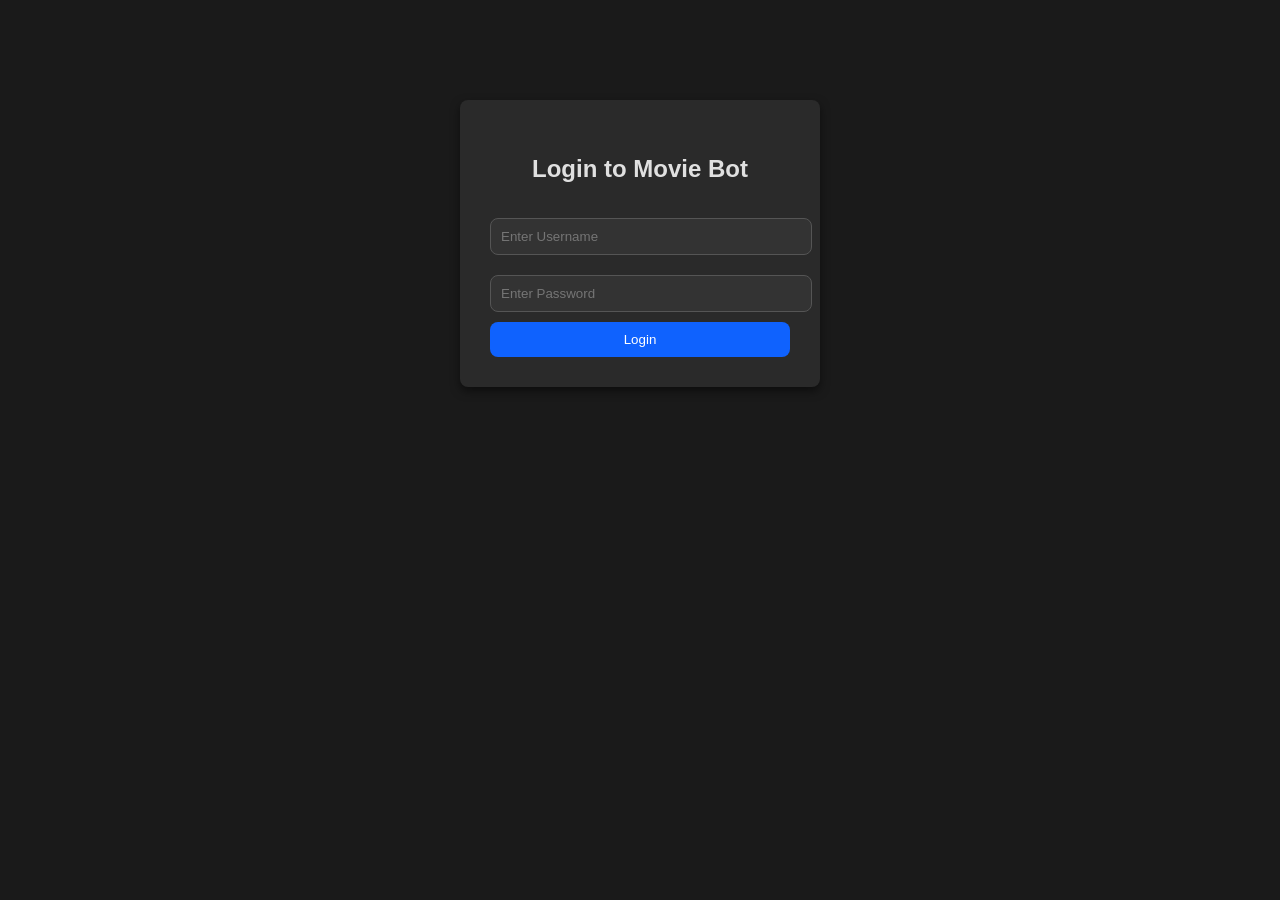
<file: index.html>
<!DOCTYPE html>
<html lang="en">
<head>
  <meta charset="UTF-8">
  <meta name="viewport" content="width=device-width, initial-scale=1.0">
  <title>Login | Movie Bot</title>
  <link rel="stylesheet" href="style.css">
</head>
<body>
  <div class="login-box">
    <h2>Login to Movie Bot</h2>
    <form onsubmit="login(event)">
      <input type="text" id="username" placeholder="Enter Username" required>
      <input type="password" id="password" placeholder="Enter Password" required>
      <button type="submit">Login</button>
    </form>
  </div>

  <script>
    function login(event) {
      event.preventDefault();
      const user = document.getElementById("username").value;
      const pass = document.getElementById("password").value;
      if(user && pass) {
        window.location.href = "home.html";
      } else {
        alert("Please enter username and password!");
      }
    }
  </script>
</body>
</html>
</file>
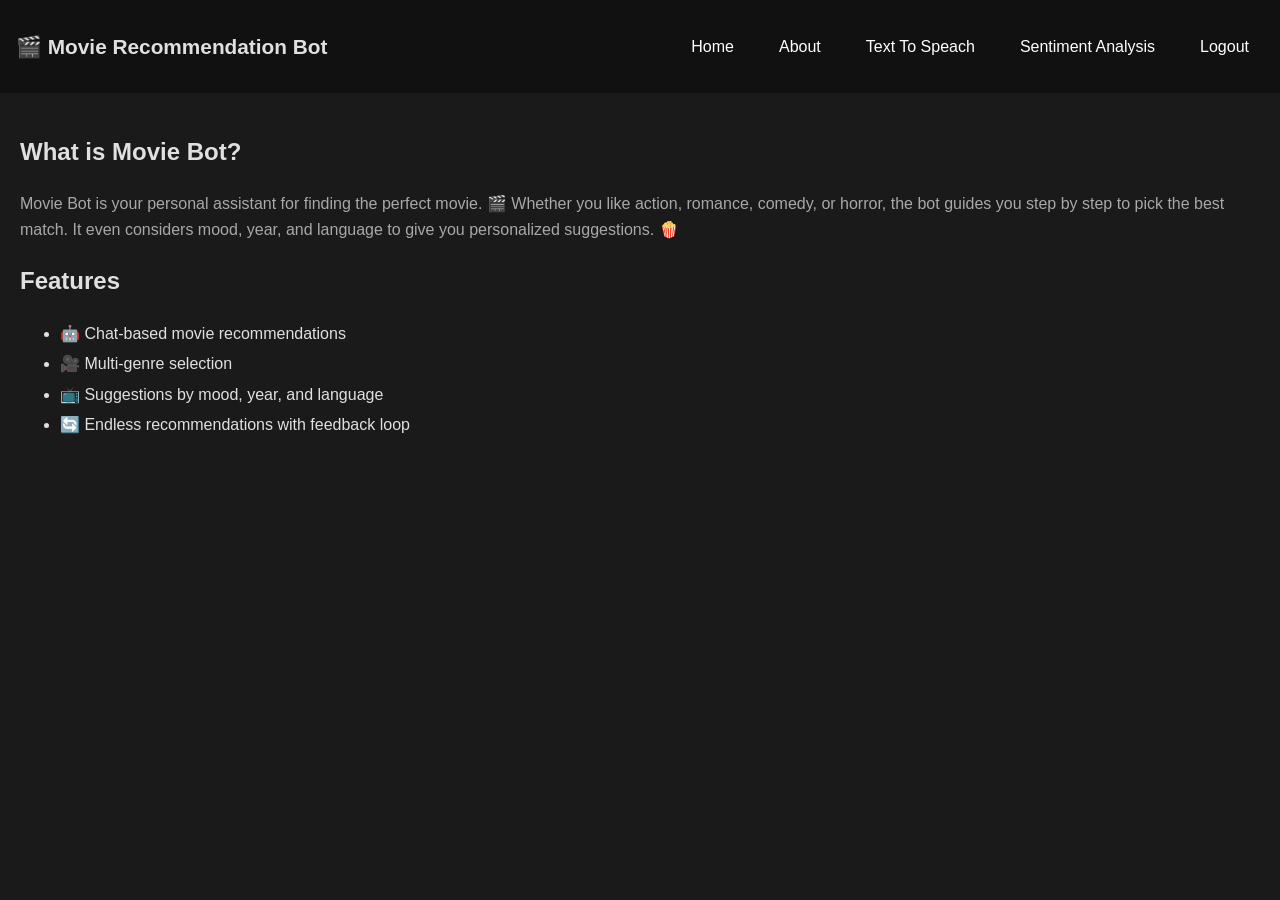
<file: about.html>
<!DOCTYPE html>
<html lang="en">
<head>
  <meta charset="UTF-8">
  <meta name="viewport" content="width=device-width, initial-scale=1.0">
  <title>About | Movie Bot</title>
  <link rel="stylesheet" href="style.css">
</head>
<body>
  <header>
  <h1>🎬 Movie Recommendation Bot</h1>
  <button class="menu-toggle" onclick="toggleMenu()">☰</button>
  <nav id="navbar">
    <a href="home.html">Home</a>
    <a href="about.html">About</a>
    <a href="textToSpeach.html">Text To Speach</a>
    <a href="sentimentEnalysis.html">Sentiment Analysis</a>
    <a href="index.html">Logout</a>
  </nav>
</header>

  <div class="container">
    <h2>What is Movie Bot?</h2>
    <p>
      Movie Bot is your personal assistant for finding the perfect movie. 🎬  
      Whether you like action, romance, comedy, or horror, the bot guides you step by step to pick the best match.  
      It even considers mood, year, and language to give you personalized suggestions. 🍿
    </p>

    <h2>Features</h2>
    <ul>
      <li>🤖 Chat-based movie recommendations</li>
      <li>🎥 Multi-genre selection</li>
      <li>📺 Suggestions by mood, year, and language</li>
      <li>🔄 Endless recommendations with feedback loop</li>
    </ul>
  </div>

  
  <script>
  window.watsonAssistantChatOptions = {
    integrationID: "154f1ff2-1959-4e24-a82b-19c27cd89640", // The ID of this integration.
    region: "au-syd", // The region your integration is hosted in.
    serviceInstanceID: "efbaef90-38d4-4001-bb7f-f9620d4aa8cc", // The ID of your service instance.
    onLoad: async (instance) => { await instance.render(); }
  };
  setTimeout(function(){
    const t=document.createElement('script');
    t.src="https://web-chat.global.assistant.watson.appdomain.cloud/versions/" + (window.watsonAssistantChatOptions.clientVersion || 'latest') + "/WatsonAssistantChatEntry.js";
    document.head.appendChild(t);
  });
</script>
<script>
  function toggleMenu() {
    document.getElementById("navbar").classList.toggle("active");
  }
</script>
</body>
</html>
</file>
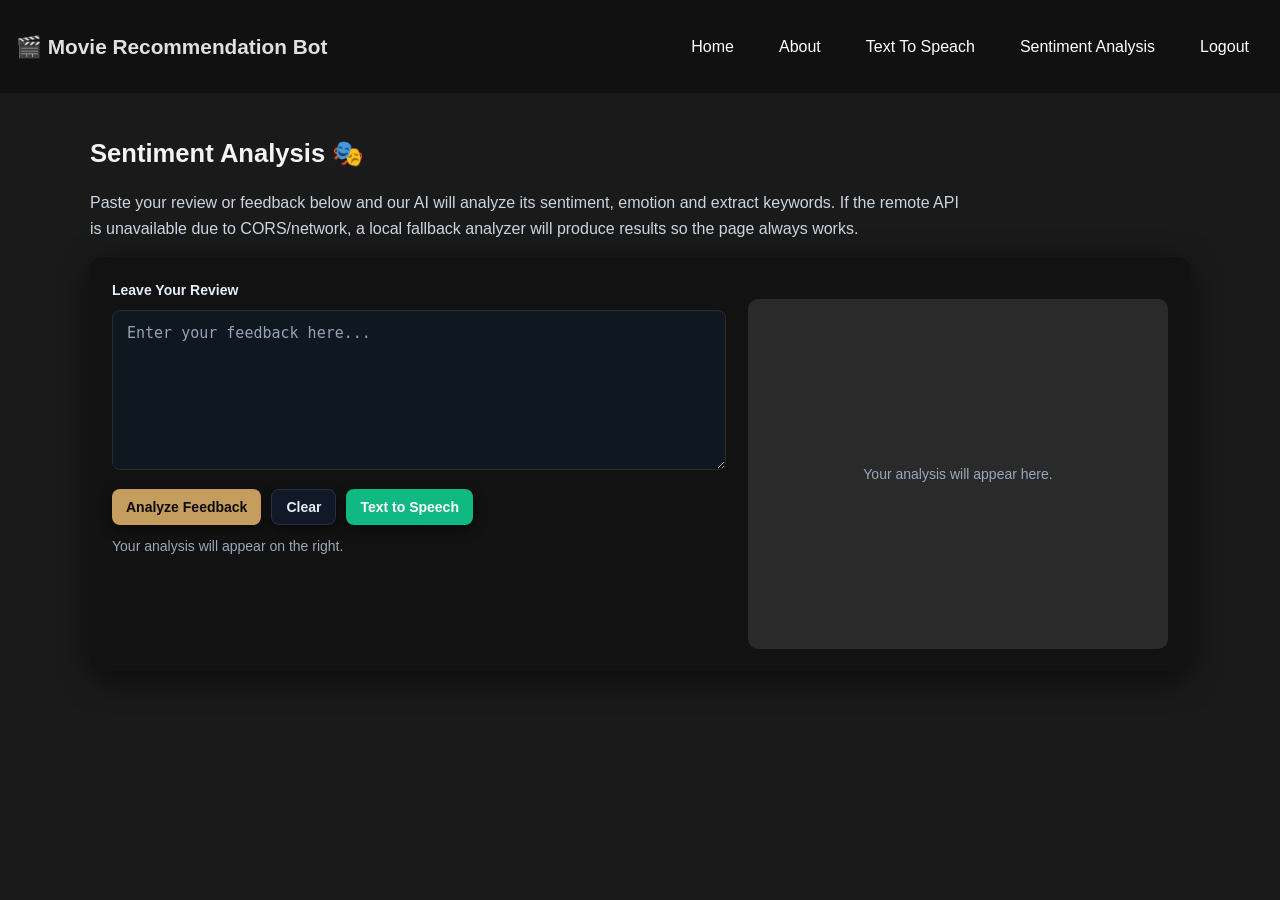
<file: sentimentEnalysis.html>
<!DOCTYPE html>
<html lang="en">
<head>
  <meta charset="utf-8" />
  <meta name="viewport" content="width=device-width,initial-scale=1" />
  <title>Movie Bot | Sentiment Analysis</title>
  <!-- keep your main site stylesheet so header/nav stays the same -->
  <link rel="stylesheet" href="style.css">
  <style>
    /* Page-specific overrides and analysis styles (dark-theme friendly) */
    .container { max-width: 1100px; margin: 2.5rem auto; padding: 0 1rem; }
    h2.section-title { color: #f3f4f6; margin-bottom: .5rem; font-size: 1.6rem; }
    p.section-desc { color: #cbd5e1; margin-bottom: 1rem; max-width: 880px; }

    .analysis-card {
      background: #121212;
      border-radius: 12px;
      padding: 22px;
      box-shadow: 0 8px 30px rgba(0,0,0,0.6);
      display: grid;
      grid-template-columns: 1fr 420px;
      gap: 22px;
      align-items: start;
    }

    /* make layout responsive */
    @media (max-width: 920px) {
      .analysis-card { grid-template-columns: 1fr; }
      .result-panel { order: 2; }
    }

    textarea#feedback-text {
      width: 100%;
      min-height: 160px;
      resize: vertical;
      padding: 12px 14px;
      border-radius: 8px;
      border: 1px solid #2b2b2b;
      background: #0f1720;
      color: #e6eef8;
      font-size: 15px;
      line-height: 1.4;
      box-sizing: border-box;
      box-shadow: inset 0 1px 0 rgba(255,255,255,0.01);
    }
    textarea#feedback-text::placeholder { color: #94a3b8; }

    .actions { margin-top: 12px; display:flex; gap:10px; flex-wrap:wrap; }
    .btn {
      padding: 9px 14px;
      border-radius: 8px;
      border: none;
      cursor: pointer;
      font-weight:600;
      font-size: 14px;
      box-shadow: 0 4px 12px rgba(0,0,0,0.5);
    }
    .btn.primary { background: #c59d5f; color: #0b0b0b; }
    .btn.ghost { background: #111827; color: #e6eef8; border: 1px solid #273046; }
    .btn.success { background: #10b981; color:#fff; }
    .btn:hover { transform: translateY(-2px); }

    /* result panel */
    .result-panel {
      background: linear-gradient(180deg, rgba(255,255,255,0.02), rgba(255,255,255,0.01));
      border-radius: 10px;
      padding: 18px;
      color: #e6eef8;
      text-align: center;
      min-height: 320px;
      display: flex;
      flex-direction: column;
      align-items: center;
      justify-content: center;
      gap: 10px;
    }

    .sent-emoji { font-size: 48px; }
    .sentiment-label { font-size: 20px; font-weight:700; margin: 6px 0; }
    .sentiment-explain { color: #9aa7bb; margin-bottom: 8px; }

    .keywords { display:flex; flex-wrap:wrap; gap:6px; justify-content:center; margin-top:8px; }
    .keyword { padding:6px 10px; border-radius:999px; background:#111827; color:#fff; font-size:13px; border:1px solid rgba(255,255,255,0.03); }

    /* progress circle wrapper */
    .progress-wrap { position: relative; width:110px; height:110px; margin: 8px auto; }
    .progress-text { position:absolute; inset:0; display:flex; align-items:center; justify-content:center; font-weight:700; color:#f8fafc; font-size:18px; }

    /* small helper */
    .muted { color: #9aa7bb; font-size: 14px; }

    /* placeholder block */
    #sentiment-placeholder { color: #94a3b8; }

    /* small loader */
    .loader { width:30px; height:30px; border-radius:50%; border:4px solid rgba(255,255,255,0.06); border-top-color:#c59d5f; animation:spin 1s linear infinite; margin: 10px auto; }
    @keyframes spin { to { transform: rotate(360deg); } }

    /* small responsive fix for textarea + buttons on super small screens */
    @media (max-width:420px) {
      .analysis-card { padding: 14px; gap: 12px; }
      textarea#feedback-text { min-height: 130px; }
      .result-panel { min-height: 260px; padding: 14px; }
    }
  </style>
</head>
<body>
  <!-- Header / nav kept same as home.html for consistent UI -->
  <header>
  <h1>🎬 Movie Recommendation Bot</h1>
  <button class="menu-toggle" onclick="toggleMenu()">☰</button>
  <nav id="navbar">
    <a href="home.html">Home</a>
    <a href="about.html">About</a>
    <a href="textToSpeach.html">Text To Speach</a>
    <a href="sentimentEnalysis.html">Sentiment Analysis</a>
    <a href="index.html">Logout</a>
  </nav>
</header>

  <main>
    <div class="container">
      <h2 class="section-title">Sentiment Analysis 🎭</h2>
      <p class="section-desc">Paste your review or feedback below and our AI will analyze its sentiment, emotion and extract keywords. If the remote API is unavailable due to CORS/network, a local fallback analyzer will produce results so the page always works.</p>

      <div class="analysis-card" role="region" aria-labelledby="analysis-heading">
        <!-- Left: input -->
        <div class="input-panel">
          <label id="analysis-heading" class="muted" style="display:block; margin-bottom:8px; font-weight:700; color:#e6eef8;">Leave Your Review</label>
          <textarea id="feedback-text" placeholder="Enter your feedback here..."></textarea>

          <div class="actions">
            <button id="analyze-btn" class="btn primary">Analyze Feedback</button>
            <button id="clear-btn" class="btn ghost">Clear</button>
            <button id="text_to_speech" class="btn success">Text to Speech</button>
          </div>

          <div style="margin-top:10px;">
            <div id="status-msg" class="muted">Your analysis will appear on the right.</div>
          </div>
        </div>

        <!-- Right: results -->
        <div class="result-panel" id="sentiment-result-container">
          <div id="sentiment-placeholder">
            <div class="muted">Your analysis will appear here.</div>
          </div>

          <div id="sentiment-result" style="display:none;">
            <div class="sent-emoji" id="sentiment-emoji">😐</div>
            <div class="sentiment-label" id="sentiment-label">Neutral</div>
            <div class="sentiment-explain" id="sentiment-explanation">This indicates a neutral sentiment in your feedback.</div>

            <div class="progress-wrap" aria-hidden="true">
              <svg viewBox="0 0 100 100" width="110" height="110" aria-hidden="true">
                <circle cx="50" cy="50" r="44" stroke="#0b1220" stroke-width="12" fill="none"></circle>
                <circle id="progress-bar" cx="50" cy="50" r="44" stroke="#c59d5f" stroke-width="12" stroke-linecap="round" fill="none" transform="rotate(-90 50 50)"></circle>
              </svg>
              <div class="progress-text" id="average-score-text">0.00</div>
            </div>

            <div id="detected-emotion" class="muted" style="min-height:22px;"></div>
            <div id="detected-keywords" class="keywords" aria-live="polite"></div>
          </div>
        </div>
      </div>
    </div>
  </main>

  <!-- IBM Watson Chat integration (same as your home page) -->
  <script>
  window.watsonAssistantChatOptions = {
    integrationID: "154f1ff2-1959-4e24-a82b-19c27cd89640",
    region: "au-syd",
    serviceInstanceID: "efbaef90-38d4-4001-bb7f-f9620d4aa8cc",
    onLoad: async (instance) => { await instance.render(); }
  };
  setTimeout(function(){
    const t=document.createElement('script');
    t.src="https://web-chat.global.assistant.watson.appdomain.cloud/versions/" + (window.watsonAssistantChatOptions.clientVersion || 'latest') + "/WatsonAssistantChatEntry.js";
    document.head.appendChild(t);
  }, 500);
  </script>

  <!-- Embedded JS: analysis + fallback (single file so no external script loading problems) -->
  <script>
  (function(){
    // Elements
    const analyzeBtn = document.getElementById('analyze-btn');
    const clearBtn = document.getElementById('clear-btn');
    const ttsBtn = document.getElementById('text_to_speech');
    const feedbackText = document.getElementById('feedback-text');
    const sentimentResult = document.getElementById('sentiment-result');
    const sentimentPlaceholder = document.getElementById('sentiment-placeholder');
    const sentimentEmoji = document.getElementById('sentiment-emoji');
    const sentimentLabel = document.getElementById('sentiment-label');
    const sentimentExplanation = document.getElementById('sentiment-explanation');
    const detectedEmotion = document.getElementById('detected-emotion');
    const detectedKeywords = document.getElementById('detected-keywords');
    const progressBar = document.getElementById('progress-bar');
    const averageScoreText = document.getElementById('average-score-text');
    const statusMsg = document.getElementById('status-msg');

    // Prepare progress circle
    const radius = progressBar.r.baseVal.value;
    const circumference = 2 * Math.PI * radius;
    progressBar.style.strokeDasharray = `${circumference} ${circumference}`;
    progressBar.style.strokeDashoffset = circumference;

    // IBM Watson NLU credentials (from your previous code).
    // NOTE: making API calls from a browser can hit CORS restrictions.
    // If the request fails due to CORS, the fallback analyzer will run.
    const WATSON_API_KEY = 'inFYaHhTRPXV5m2UuRpRT7-QGZFiDbw9V-L_MBSNg6Qq';
    const WATSON_URL = 'https://api.au-syd.natural-language-understanding.watson.cloud.ibm.com/instances/9dbe61ce-5257-4702-9aee-d97636b0a7db/v1/analyze?version=2021-08-01';

    analyzeBtn.addEventListener('click', analyzeHandler);
    clearBtn.addEventListener('click', clearHandler);
    ttsBtn.addEventListener('click', ()=> window.location.href = 'textToSpeach.html'); // match nav file name

    async function analyzeHandler() {
      const text = feedbackText.value.trim();
      if(!text) { alert('Please enter feedback.'); feedbackText.focus(); return; }

      // show loading state
      sentimentPlaceholder.style.display = 'none';
      sentimentResult.style.display = 'block';
      sentimentEmoji.textContent = '⏳';
      sentimentLabel.textContent = 'Analyzing...';
      sentimentExplanation.textContent = 'Processing your feedback...';
      detectedEmotion.textContent = '';
      detectedKeywords.innerHTML = '';
      statusMsg.textContent = 'Analyzing — contacting Watson NLU (or using local fallback)...';

      // show small loader inside result-explain until result arrives
      const loader = document.createElement('div');
      loader.className = 'loader';
      sentimentExplanation.parentNode.insertBefore(loader, sentimentExplanation.nextSibling);

      // try remote Watson NLU (may fail due to CORS)
      try {
        const payload = {
          text,
          features: { sentiment: {}, keywords: {limit:6}, emotion: {} }
        };
        const resp = await fetch(WATSON_URL, {
          method: 'POST',
          headers: {
            'Content-Type': 'application/json',
            'Authorization': 'Basic ' + btoa('apikey:' + WATSON_API_KEY)
          },
          body: JSON.stringify(payload)
        });

        if(!resp.ok) {
          // if server responded with error, try fallback
          throw new Error('Watson NLU responded with HTTP ' + resp.status);
        }

        const data = await resp.json();
        loader.remove();
        statusMsg.textContent = 'Result from Watson NLU.';
        applyResultFromWatson(data);
      } catch (err) {
        // fallback path
        console.warn('Watson NLU failed or blocked (CORS/Network). Using local fallback. Error:', err);
        loader.remove();
        statusMsg.textContent = 'Using local fallback analyzer (remote API failed).';
        const fallback = simpleLocalAnalyze(text);
        applyResultFromFallback(fallback);
      }
    }

    // map Watson-style result to UI
    function applyResultFromWatson(data) {
      try {
        const sentimentLabelRaw = data?.sentiment?.document?.label || 'neutral';
        const score = (data?.sentiment?.document?.score != null) ? Number(data.sentiment.document.score) : 0;
        setSentimentUI(sentimentLabelRaw, score);

        // emotion detection (pick strongest)
        if(data?.emotion?.document?.emotion) {
          const emotions = data.emotion.document.emotion;
          const best = Object.keys(emotions).reduce((a,b)=> emotions[a] > emotions[b] ? a : b);
          detectedEmotion.textContent = `Detected Emotion: ${capitalize(best)} (${Math.round(emotions[best]*100)}%)`;
        } else {
          detectedEmotion.textContent = '';
        }

        // keywords
        detectedKeywords.innerHTML = '';
        if(data?.keywords?.length) {
          data.keywords.slice(0,6).forEach(k=>{
            const el = document.createElement('span');
            el.className='keyword';
            el.textContent = k.text;
            detectedKeywords.appendChild(el);
          });
        } else {
          detectedKeywords.textContent = 'No keywords detected.';
        }
      } catch(e) {
        console.error(e);
        sentimentExplanation.textContent = 'Could not parse analysis results.';
      }
    }

    // apply local fallback result (our own object shape)
    function applyResultFromFallback(obj) {
      const label = obj.sentiment.label;
      const score = obj.sentiment.score;
      setSentimentUI(label, score);

      detectedEmotion.textContent = obj.emotion ? `Detected Emotion: ${capitalize(obj.emotion)} (local)` : '';
      detectedKeywords.innerHTML = '';
      if(obj.keywords && obj.keywords.length) {
        obj.keywords.forEach(k=>{
          const el = document.createElement('span');
          el.className='keyword';
          el.textContent = k;
          detectedKeywords.appendChild(el);
        });
      } else {
        detectedKeywords.textContent = 'No keywords detected.';
      }
    }

    // sets emoji, label, explanation, and progress circle
    function setSentimentUI(label, score) {
      const numeric = Number(score) || 0;
      const normalized = Math.max(-1, Math.min(1, numeric));
      let emoji='😐', explain='Neutral sentiment indicates balanced feedback.', className='neutral';
      if(label === 'positive' || normalized > 0.2) { emoji='😊'; explain='This feedback shows a positive sentiment.'; className='positive'; }
      else if(label === 'negative' || normalized < -0.2) { emoji='😞'; explain='This feedback shows a negative sentiment.'; className='negative'; }

      sentimentEmoji.textContent = emoji;
      sentimentLabel.textContent = capitalize(label);
      sentimentExplanation.textContent = explain;

      // stroke dash offset
      const normalizedScore = (normalized + 1) / 2; // 0..1
      const offset = circumference - normalizedScore * circumference;
      progressBar.style.strokeDashoffset = offset;
      averageScoreText.textContent = numeric.toFixed(2);
    }

    // CLEAR handler
    function clearHandler() {
      feedbackText.value = '';
      sentimentResult.style.display = 'none';
      sentimentPlaceholder.style.display = 'block';
      detectedKeywords.innerHTML = '';
      detectedEmotion.textContent = '';
      progressBar.style.strokeDashoffset = circumference;
      averageScoreText.textContent = '0.00';
      statusMsg.textContent = 'Your analysis will appear on the right.';
    }

    // ===== Local fallback sentiment analysis (simple, but reliable for UI) =====
    function simpleLocalAnalyze(text) {
      const lower = text.toLowerCase();
      const words = lower.replace(/[^\w\s]/g,' ').split(/\s+/).filter(Boolean);

      const positive = ["good","great","excellent","amazing","love","loved","like","liked","awesome","fantastic","best","happy","enjoy","enjoyed","nice","pleasant","satisfied","perfect","recommend","support","amazing","brilliant"];
      const negative = ["bad","terrible","awful","hate","hated","dislike","disliked","worst","boring","disappoint","disappointed","angry","sad","poor","problem","issue","hard","slow","annoy","terrible","mess"];
      const emotionMap = {
        joy: ["happy","joy","excited","exciting","joyful","delighted","pleased"],
        anger: ["angry","angry","mad","furious","hate","annoy","annoyed","rage"],
        sadness: ["sad","depress","depressed","unhappy","sorrow","lonely","upset"],
        fear: ["scared","afraid","fear","terrified","nervous","anxious"],
        surprise: ["surprised","surprise","amazed","shocked"],
        disgust: ["disgust","disgusted","gross","nasty"]
      };

      let posCount=0, negCount=0;
      words.forEach(w=>{
        if(positive.includes(w)) posCount++;
        if(negative.includes(w)) negCount++;
      });

      // compute score between -1 and 1
      const score = (posCount - negCount) / (Math.sqrt(posCount + negCount + 1));
      let label = 'neutral';
      if(score > 0.3) label = 'positive';
      else if(score < -0.3) label = 'negative';

      // keywords: pick most frequent non-stopword tokens
      const stop = new Set(["the","and","a","i","it","to","is","in","that","of","for","on","this","with","was","are","but","they","be","have","as","so","not","or"]);
      const freq = {};
      words.forEach(w => { if(!stop.has(w) && w.length>2) freq[w] = (freq[w]||0)+1; });
      const keywords = Object.keys(freq).sort((a,b)=>freq[b]-freq[a]).slice(0,6);

      // simple emotion detection: choose first matched emotion from text
      let detected = null;
      for(const [emo, arr] of Object.entries(emotionMap)) {
        if(arr.some(k => lower.includes(k))) { detected = emo; break; }
      }

      return {
        sentiment: { label, score: Number(score.toFixed(2)) },
        keywords,
        emotion: detected
      };
    }

    // small helper
    function capitalize(s='') { return s.charAt(0).toUpperCase() + s.slice(1); }
  })();
  </script>
</body>
<script>
  function toggleMenu() {
    document.getElementById("navbar").classList.toggle("active");
  }
</script>
</html>
</file>
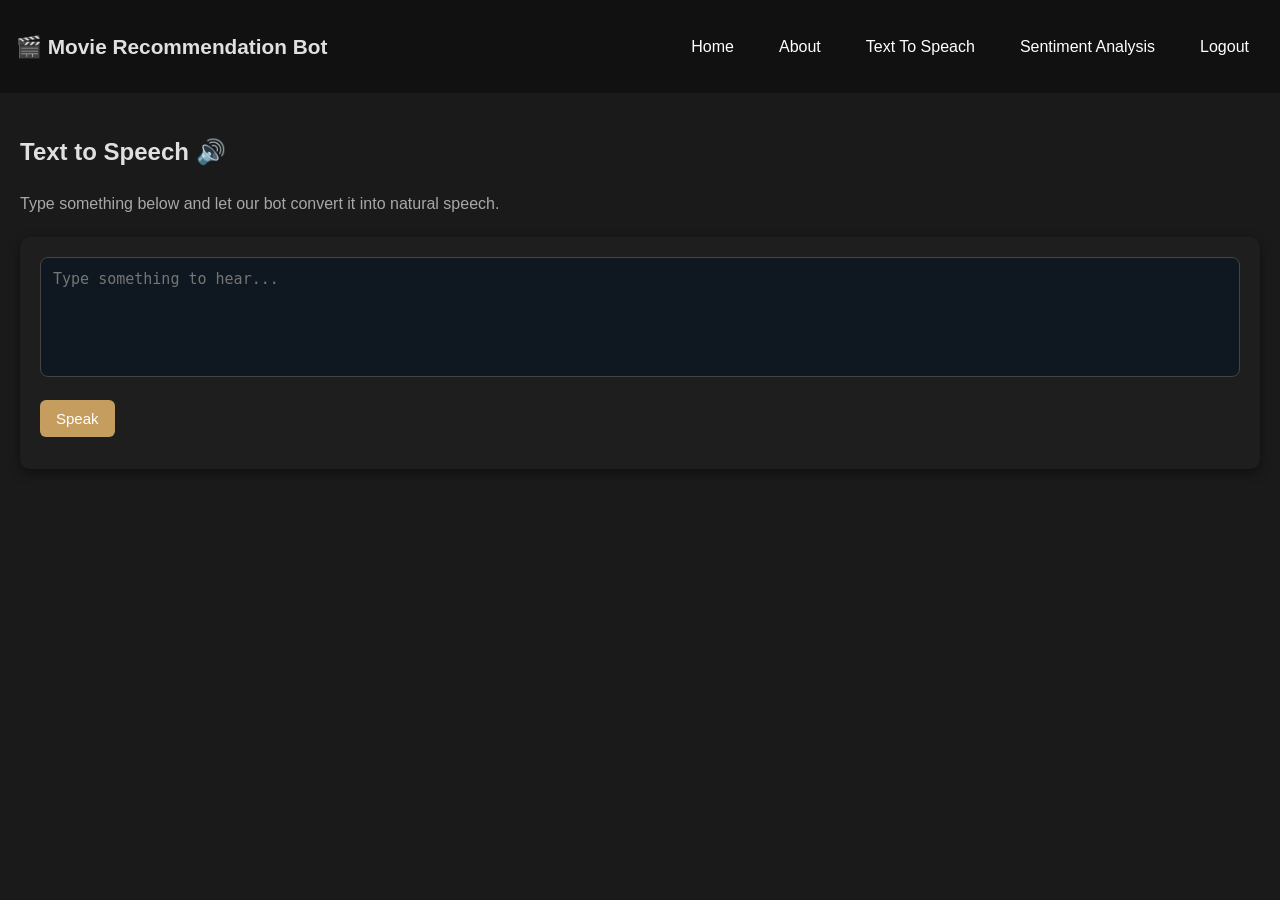
<file: textToSpeach.html>
<!DOCTYPE html>
<html lang="en">
<head>
  <meta charset="UTF-8" />
  <meta name="viewport" content="width=device-width, initial-scale=1.0" />
  <title>Movie Bot | Text To Speech</title>
  <link rel="stylesheet" href="style.css">
  <style>
    /* Extra styling to match dark theme */
    .tts-section {
      margin-top: 20px;
      padding: 20px;
      background: #1e1e1e;
      border-radius: 10px;
      box-shadow: 0 4px 12px rgba(0,0,0,0.4);
    }
    .tts-section textarea {
      width: 100%;
      min-height: 120px;
      padding: 12px;
      border-radius: 8px;
      border: 1px solid #444;
      background: #0f1720;
      color: #f0f0f0;
      resize: none;
      font-size: 15px;
      box-sizing: border-box;
    }
    .tts-section textarea:focus {
      outline: none;
      border-color: #c59d5f;
      box-shadow: 0 0 6px rgba(197,157,95,0.6);
    }
    .tts-buttons {
      margin-top: 15px;
    }
    .tts-buttons button {
      background: #c59d5f;
      border: none;
      padding: 10px 16px;
      margin-right: 10px;
      border-radius: 6px;
      color: #fff;
      font-size: 15px;
      cursor: pointer;
      transition: all 0.3s ease;
    }
    .tts-buttons button:hover {
      transform: translateY(-2px);
      background: #e0b97d;
    }
    #ttsStatus {
      margin-top: 12px;
      font-weight: bold;
      color: #9aa7bb;
    }
    #ttsIndicator {
      margin-top: 6px;
      font-weight: bold;
      color: #ffae42;
      display: none;
      animation: pulse 1s infinite;
    }
    @keyframes pulse {
      0% { opacity: 0.3; }
      50% { opacity: 1; }
      100% { opacity: 0.3; }
    }
  </style>
</head>
<body>
  <!-- Same header/nav as other pages -->
  <header>
  <h1>🎬 Movie Recommendation Bot</h1>
  <button class="menu-toggle" onclick="toggleMenu()">☰</button>
  <nav id="navbar">
    <a href="home.html">Home</a>
    <a href="about.html">About</a>
    <a href="textToSpeach.html">Text To Speach</a>
    <a href="sentimentEnalysis.html">Sentiment Analysis</a>
    <a href="index.html">Logout</a>
  </nav>
</header>

  <div class="container">
    <h2>Text to Speech 🔊</h2>
    <p>
      Type something below and let our bot convert it into natural speech.
    </p>

    <section class="tts-section">
      <textarea id="ttsInput" placeholder="Type something to hear..."></textarea>
      <div class="tts-buttons">
        <button onclick="speakText()">Speak</button>
      </div>
      <div id="ttsStatus"></div>
      <div id="ttsIndicator">🔈 Speaking...</div>
    </section>
  </div>

  <!-- IBM Watson Chatbot (same across all pages) -->
  <script>
  window.watsonAssistantChatOptions = {
    integrationID: "154f1ff2-1959-4e24-a82b-19c27cd89640",
    region: "au-syd",
    serviceInstanceID: "efbaef90-38d4-4001-bb7f-f9620d4aa8cc",
    onLoad: async (instance) => { await instance.render(); }
  };
  setTimeout(function(){
    const t=document.createElement('script');
    t.src="https://web-chat.global.assistant.watson.appdomain.cloud/versions/" +
      (window.watsonAssistantChatOptions.clientVersion || 'latest') +
      "/WatsonAssistantChatEntry.js";
    document.head.appendChild(t);
  }, 500);
  </script>

  <!-- Inline JS for Text to Speech -->
  <script>
    const TTS_API_KEY = "FQbKkjo43y74cnbzgdvotaEv3z1IYMxjakqqGy4a6L6p";
    const TTS_URL = "https://api.au-syd.text-to-speech.watson.cloud.ibm.com/instances/67403f15-8dd1-4b81-9a6b-9a75e960d099";

    async function speakText() {
      const text = document.getElementById("ttsInput").value.trim();
      const status = document.getElementById("ttsStatus");
      const indicator = document.getElementById("ttsIndicator");
      status.textContent = "";
      indicator.style.display = "none";

      if (!text) {
        status.style.color = "red";
        status.textContent = "⚠️ Please enter some text!";
        return;
      }

      indicator.style.display = "block";

      try {
        const resp = await fetch(`${TTS_URL}/v1/synthesize?voice=en-US_AllisonV3Voice`, {
          method: "POST",
          headers: {
            "Content-Type": "application/json",
            "Accept": "audio/mp3",
            "Authorization": "Basic " + btoa("apikey:" + TTS_API_KEY)
          },
          body: JSON.stringify({ text })
        });

        if (!resp.ok) throw new Error(await resp.text());

        const blob = await resp.blob();
        const audioUrl = URL.createObjectURL(blob);
        const audio = new Audio(audioUrl);
        audio.play();
        audio.onended = () => {
          indicator.style.display = "none";
          status.style.color = "#27ae60";
          status.textContent = "✅ Speech complete!";
        };
      } catch (err) {
        console.error("TTS error:", err);
        indicator.style.display = "none";
        status.style.color = "red";
        status.textContent = "❌ Error generating speech!";
      }
    }
  </script>
</body>
<script>
  function toggleMenu() {
    document.getElementById("navbar").classList.toggle("active");
  }
</script>
</html>
</file>
<file: style.css>
/* Theme Colors */
:root {
  --bg-primary: #1a1a1a;
  --bg-secondary: #2a2a2a;
  --text-primary: #e0e0e0;
  --text-secondary: #a8a8a8;
  --accent: #0f62fe;
  --border-radius: 8px;
}

/* General */
body {
  background-color: var(--bg-primary);
  color: var(--text-primary);
  font-family: "IBM Plex Sans", sans-serif;
  margin: 0;
  padding: 0;
  line-height: 1.6;
}

/* Header */
header {
  background-color: #222;
  color: white;
  padding: 15px;
  text-align: center;
}
header nav a {
  color: white;
  margin: 0 15px;
  text-decoration: none;
}
header nav a:hover {
  color: var(--accent);
}

/* Container */
.container {
  padding: 20px;
}

/* Login Box */
.login-box {
  width: 300px;
  background-color: var(--bg-secondary);
  padding: 30px;
  margin: 100px auto;
  border-radius: var(--border-radius);
  box-shadow: 0 4px 10px rgba(0, 0, 0, 0.5);
  text-align: center;
}
.login-box input {
  width: 100%;
  padding: 10px;
  margin: 10px 0;
  border: 1px solid #555;
  border-radius: var(--border-radius);
  background-color: #333;
  color: var(--text-primary);
}
.login-box input:focus {
  border-color: var(--accent);
  outline: none;
}
.login-box button {
  width: 100%;
  padding: 10px;
  background-color: var(--accent);
  border: none;
  border-radius: var(--border-radius);
  color: white;
  cursor: pointer;
}
.login-box button:hover {
  background-color: #0353e9;
}

/* Headings */
h1,
h2,
h3 {
  color: var(--text-primary);
}

/* Paragraphs */
p {
  color: var(--text-secondary);
}

/* Lists */
ul li {
  margin: 5px 0;
  color: var(--text-primary);
}

.movies-section {
  margin-top: 40px;
  padding-inline: 20px;
}

.movies-section h2 {
  color: var(--text-primary);
  margin-bottom: 20px;
}

.movies-grid {
  display: grid;
  grid-template-columns: repeat(auto-fit, minmax(180px, 1fr));
  gap: 20px;
}

.movie-card {
  background-color: var(--bg-secondary);
  border-radius: var(--border-radius);
  overflow: hidden;
  text-align: center;
  box-shadow: 0 4px 10px rgba(0, 0, 0, 0.5);
  transition: transform 0.2s;
}
.movie-card:hover {
  transform: scale(1.05);
}

.movie-card img {
  width: 100%;
  height: 270px;
  object-fit: cover;
}

.movie-card h3 {
  margin: 10px 0 5px 0;
  color: var(--text-primary);
  font-size: 16px;
}

.movie-card p {
  margin-bottom: 10px;
  color: var(--text-secondary);
  font-size: 14px;
}

/* Sentiment Analysis Page Styles */
.analysis-section {
  margin-top: 20px;
  padding: 20px;
  background: #1e1e1e;
  border-radius: 10px;
  box-shadow: 0 4px 10px rgba(0, 0, 0, 0.3);
}

.analysis-section textarea {
  width: 100%;
  padding: 12px;
  border-radius: 8px;
  border: 1px solid #444;
  background: #2a2a2a;
  color: #fff;
  resize: none;
  margin-bottom: 15px;
  font-size: 1rem;
  box-sizing: border-box;
}

.analysis-section textarea:focus {
  outline: none;
  border-color: #c59d5f;
  box-shadow: 0 0 6px rgba(197, 157, 95, 0.6);
}

.btn-group {
  margin-bottom: 20px;
}

.btn-group button {
  background: #c59d5f;
  border: none;
  padding: 10px 16px;
  margin-right: 10px;
  border-radius: 6px;
  color: #fff;
  cursor: pointer;
  transition: all 0.3s ease;
}

.btn-group button:hover {
  transform: translateY(-2px);
  background: #e0b97d;
}

#sentiment-result-container {
  margin-top: 20px;
  padding: 15px;
  border-radius: 10px;
  background: #2a2a2a;
  color: #eee;
  text-align: center;
}

#sentiment-result .emoji {
  font-size: 3rem;
  margin-bottom: 10px;
}

header {
  display: flex;
  justify-content: space-between;
  align-items: center;
  flex-wrap: wrap;
  padding: 1rem;
  background: #111;
  color: #fff;
}

header h1 {
  font-size: 1.3rem;
}

nav {
  display: flex;
  gap: 15px;
}

nav a {
  color: #fff;
  text-decoration: none;
  font-weight: 500;
}

nav a:hover {
  color: #c59d5f;
}

/* Hamburger button */
.menu-toggle {
  display: none;
  font-size: 1.5rem;
  background: none;
  border: none;
  color: #fff;
  cursor: pointer;
}

/* Responsive rules */
@media (max-width: 768px) {
  nav {
    display: none;
    flex-direction: column;
    width: 100%;
    background: #1c1c1c;
    padding: 10px 0;
    margin-top: 10px;
  }
  nav a {
    padding: 10px;
    display: block;
  }
  .menu-toggle {
    display: block;
  }
  nav.active {
    display: flex;
  }
}
</file>
